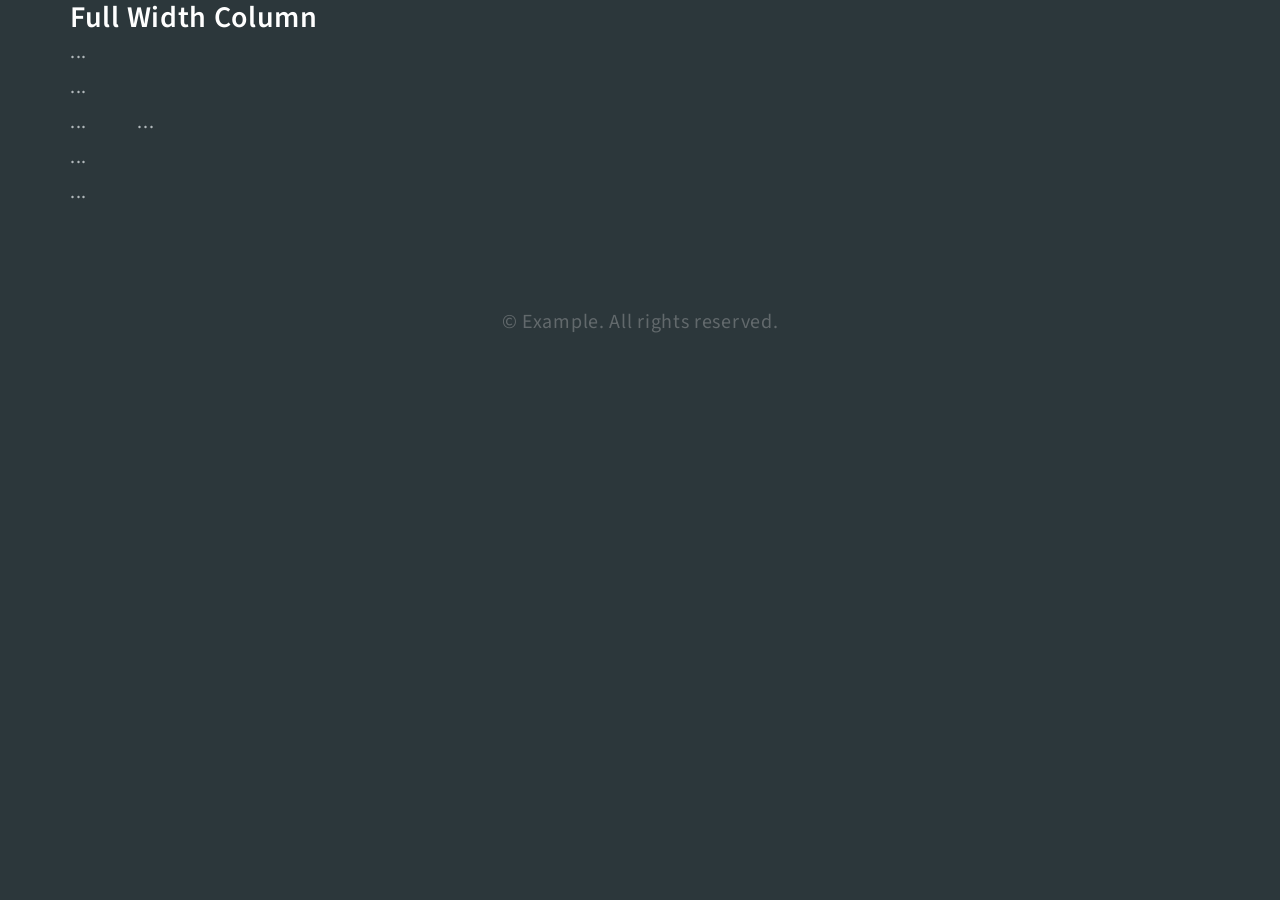
<file: index.html>
﻿<!DOCTYPE HTML>
<html>
	<head>
		<title>skelJS Example</title>
		<meta http-equiv="content-type" content="text/html; charset=utf-8" />
		<link href="http://fonts.googleapis.com/css?family=Source+Sans+Pro:300,300italic,600|Source+Code+Pro" rel="stylesheet" />
		<!--[if lte IE 8]><script src="html5shiv.js" type="text/javascript"></script><![endif]-->
        
        <script src="js/sk1.js"> </script>
		<script src="skel.min.js"> </script>
       
  
        </head>
	<body>
	<!-- The container is a centered 960px -->
<div class="container">
<!-- Give column value in word form (one, two..., twelve) -->
<div class="sixteen columns">
<h1>Full Width Column</h1>
</div>
<!-- Sweet nested columns cleared with a clearfix class -->
<div class="six columns clearfix">
<!-- In nested columns give the first column a class of alpha
and the second a class of omega -->
<div class="three columns alpha">...</div>
<div class="three columns omega">...</div>
</div>
 
<!-- Sweet nested columns cleared by wrapping a .row -->
<div class="five columns">
<div class="row">
<div class="three columns alpha">...</div>
<div class="two columns omega">...</div>
</div>
</div>
 
<!-- Sweet nested columns cleared by <br class="clear"> -->
<div class="five columns">
<div class="three columns alpha">...</div>
<div class="two columns omega">...</div>
<br class="clear" />
</div>
 
<!-- Can push over by columns -->
<div class="five columns offset-by-one"></div>
 
</div>
 
<!-- Note: To clear columns (both nested and just stacked columns right inside the
.container, you can give the parent a class of "clearfix," wrap each row of columns in a
"<div class='row'>" or follow the last column in a row with a "<br class='clear'>." They
all work and it's up to your personal preference. -->
 
<!-- Interested in a 12 column grid? There is an unofficial project on Github here: https://github.com/offshoot/Skeleton -->

			<!-- Footer -->
				<div id="footer">
					&copy; Example. All rights reserved.
				</div>
		</div>

        <script src="js/converter.js"> </script>
        <script src="js/bridge.js"> </script>
	</body>
</html>
</file>
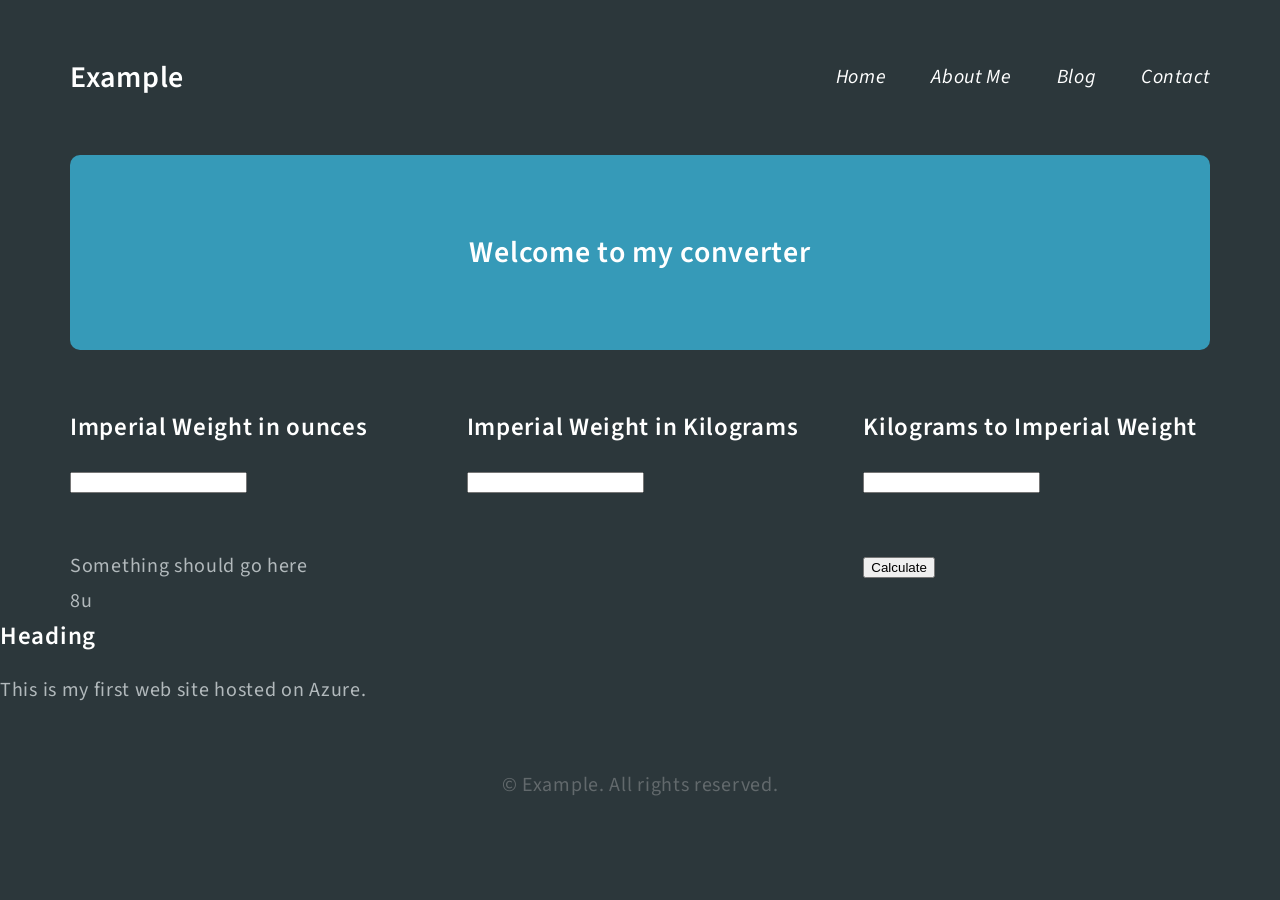
<file: index2.html>
﻿<!DOCTYPE HTML>
<html>
	<head>
		<title>skelJS Example</title>
		<meta http-equiv="content-type" content="text/html; charset=utf-8" />
		<link href="http://fonts.googleapis.com/css?family=Source+Sans+Pro:300,300italic,600|Source+Code+Pro" rel="stylesheet" />
		<!--[if lte IE 8]><script src="html5shiv.js" type="text/javascript"></script><![endif]-->
        <script src="js/converter.js"> </script>
        <script src="js/bridge.js"> </script>
        <script src="js/sk1.js"> </script>
		<script src="skel.min.js"> </script>
       
  
        </head>
	<body>
		<div class="container">
			<!-- Header -->
				<div id="header" class="row">
					<div class="4u">
						<h1>Example</h1>
					</div>
					<nav id="nav" class="8u">
						<a href="#">Home</a>
						<a href="#">About Me</a>
						<a href="#">Blog</a>
						<a href="#">Contact</a>
					</nav>
				</div>
			<!-- Hero -->
				<section id="hero">
					<h1>Welcome to my converter</h1>
					
				</section>
			<!-- Features -->
				<div class="row">
					<section class="4u">
						<h2>Imperial Weight in ounces </h2>
                        <input id="ounceweight" type="text" />
						
					</section>
					<section class="4u">
						<h2>Imperial Weight in Kilograms </h2>
                        <input id="kiloweight" type="number" />
					</section>
					<section class="4u">
						<h2>Kilograms to Imperial Weight </h2>
                        <input id="Number1" type="number" />
					</section>
				</div>
			<!-- Main -->

            <div class="row">
  <div class="8u">Something should go here</div>
  <div class="4u"><input type = "button" value = "Calculate" onclick="funct.convertFromItoM('ounceweight', 'kiloweight')"></div>
</div>
            <div class="12u">8u</div>
 <!-- <div class="4u"><input type = "button" value = "U12 Calculate" onclick="calculate('ans', 'ounceweight', 'kiloweight')"></div> -->
</div>


            <div class="row">
                <div>
            <section class ="8u">
                
				<!-- <input type = "button" value = "Calculate" onclick="calculate('ans', 'ounceweight', 'kiloweight')"> -->
                    

            </section>
                </div>
					<!-- Sidebar -->
						<section class="4u">
							<h2>Heading</h2>
							<p>This is my first web site hosted on Azure.
							
							</p>
						</section>
				</div>
			<!-- Footer -->
				<div id="footer">
					&copy; Example. All rights reserved.
				</div>
		</div>
	</body>
</html>
</file>
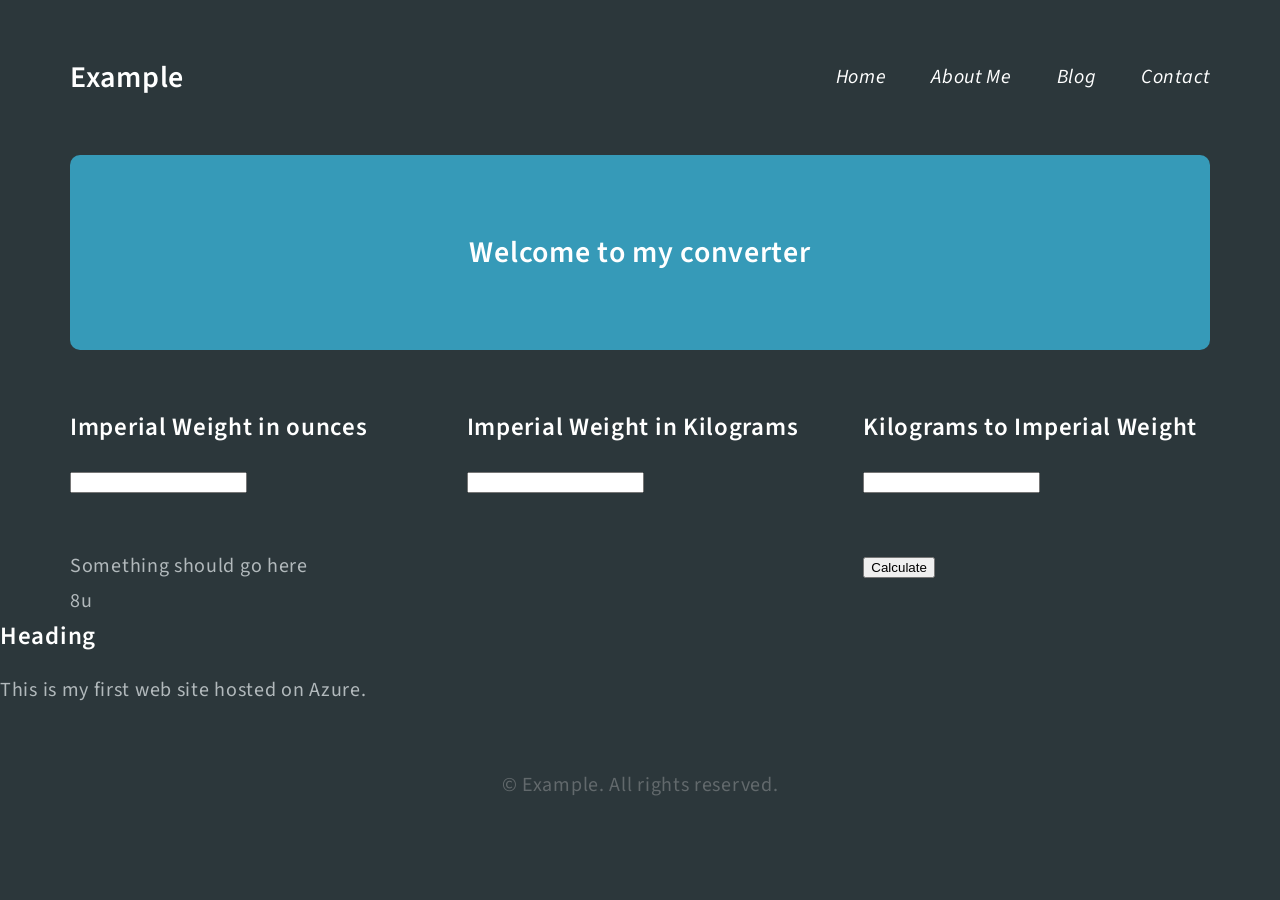
<file: index3.html>
﻿<!DOCTYPE HTML>
<html>
	<head>
		<title>skelJS Example</title>
		<meta http-equiv="content-type" content="text/html; charset=utf-8" />
		<link href="http://fonts.googleapis.com/css?family=Source+Sans+Pro:300,300italic,600|Source+Code+Pro" rel="stylesheet" />
		<!--[if lte IE 8]><script src="html5shiv.js" type="text/javascript"></script><![endif]-->
        <script src="js/converter.js"> </script>
        <script src="js/bridge.js"> </script>
        <script src="js/sk1.js"> </script>
		<script src="skel.min.js"> </script>
       
  
        <script>

            function calculate() {

                document.getElementById("ounceweight").value = Converter.convertFromImperialToMetric(100);

                
            }



        </script>
	</head>
	<body>
		<div class="container">
			<!-- Header -->
				<div id="header" class="row">
					<div class="4u">
						<h1>Example</h1>
					</div>
					<nav id="nav" class="8u">
						<a href="#">Home</a>
						<a href="#">About Me</a>
						<a href="#">Blog</a>
						<a href="#">Contact</a>
					</nav>
				</div>
			<!-- Hero -->
				<section id="hero">
					<h1>Welcome to my converter</h1>
					
				</section>
			<!-- Features -->
				<div class="row">
					<section class="4u">
						<h2>Imperial Weight in ounces </h2>
                        <input id="ounceweight" type="text" />
						
					</section>
					<section class="4u">
						<h2>Imperial Weight in Kilograms </h2>
                        <input id="kiloweight" type="number" />
					</section>
					<section class="4u">
						<h2>Kilograms to Imperial Weight </h2>
                        <input id="Number1" type="number" />
					</section>
				</div>
			<!-- Main -->

            <div class="row">
  <div class="8u">Something should go here</div>
  <div class="4u"><input type = "button" value = "Calculate" onclick="convertFromItoM('ans', '100')"></div>
</div>
            <div class="12u">8u</div>
 <!-- <div class="4u"><input type = "button" value = "U12 Calculate" onclick="calculate('ans', 'ounceweight', 'kiloweight')"></div> -->
</div>


            <div class="row">
                <div>
            <section class ="8u">
                
				<!-- <input type = "button" value = "Calculate" onclick="calculate('ans', 'ounceweight', 'kiloweight')"> -->
                    

            </section>
                </div>
					<!-- Sidebar -->
						<section class="4u">
							<h2>Heading</h2>
							<p>This is my first web site hosted on Azure.
							
							</p>
						</section>
				</div>
			<!-- Footer -->
				<div id="footer">
					&copy; Example. All rights reserved.
				</div>
		</div>
	</body>
</html>
</file>
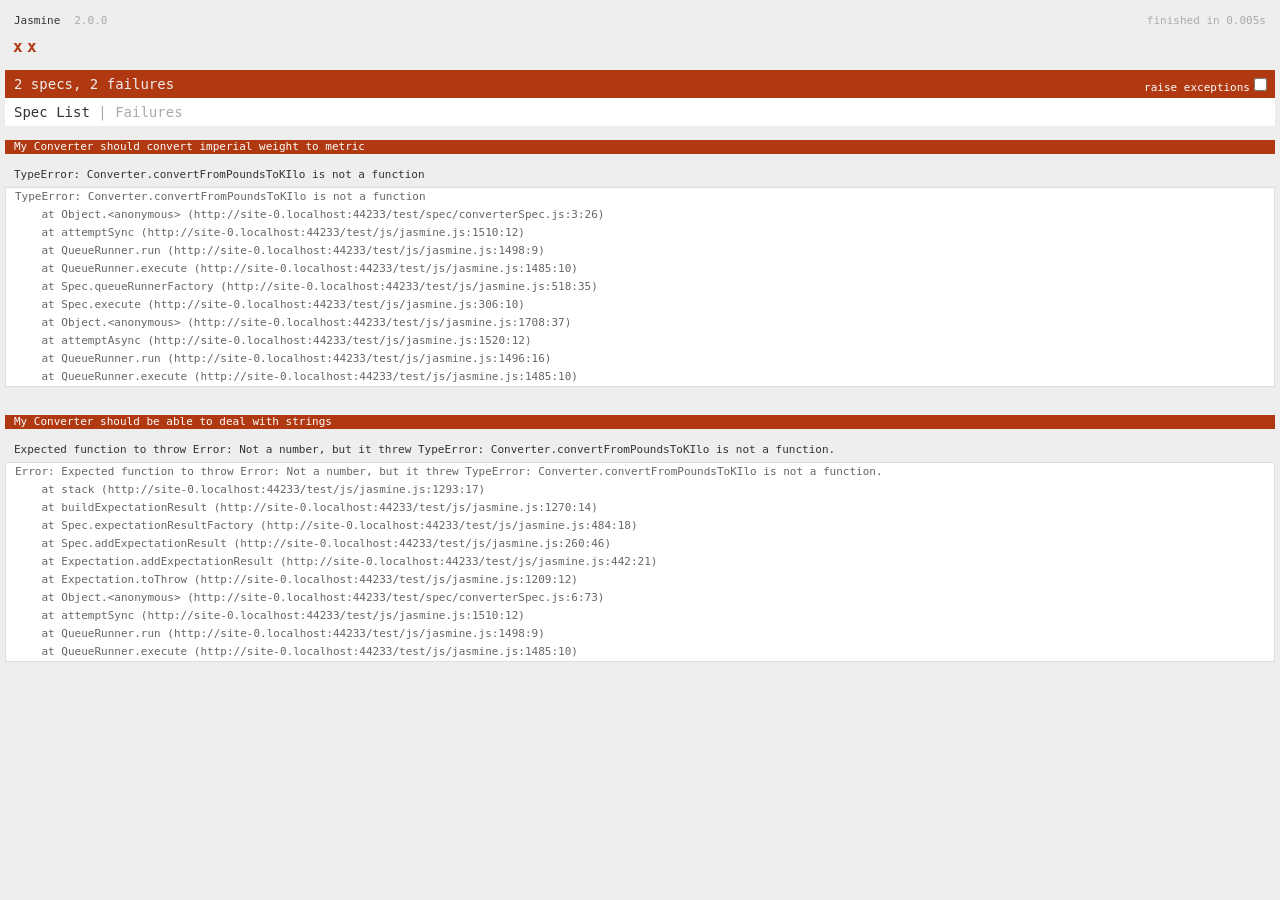
<file: test/SpecRunner.html>
<!DOCTYPE HTML>
<html>
<head>
  <meta http-equiv="Content-Type" content="text/html; charset=UTF-8">
  <title>Jasmine Spec Runner v2.0.0</title>

  <link rel="shortcut icon" type="image/png" href="jasmine_favicon.png">
  <link rel="stylesheet" type="text/css" href="css/jasmine.css">

  <script type="text/javascript" src="js/jasmine.js"></script>
  <script type="text/javascript" src="js/jasmine-html.js"></script>
  <script type="text/javascript" src="js/boot.js"></script>

  <!-- include source files here... -->
  <script type="text/javascript" src="../js/converter.js"></script>
  <!--<script type="text/javascript" src="src/Song.js"></script>-->

  <!-- include spec files here... -->
  <script type="text/javascript" src="spec/converterSpec.js"></script>
  <!--<script type="text/javascript" src="spec/PlayerSpec.js"></script>-->

</head>

<body>
</body>
</html>
</file>
<file: test/css/jasmine.css>
body { background-color: #eeeeee; padding: 0; margin: 5px; overflow-y: scroll; }

.html-reporter { font-size: 11px; font-family: Monaco, "Lucida Console", monospace; line-height: 14px; color: #333333; }
.html-reporter a { text-decoration: none; }
.html-reporter a:hover { text-decoration: underline; }
.html-reporter p, .html-reporter h1, .html-reporter h2, .html-reporter h3, .html-reporter h4, .html-reporter h5, .html-reporter h6 { margin: 0; line-height: 14px; }
.html-reporter .banner, .html-reporter .symbol-summary, .html-reporter .summary, .html-reporter .result-message, .html-reporter .spec .description, .html-reporter .spec-detail .description, .html-reporter .alert .bar, .html-reporter .stack-trace { padding-left: 9px; padding-right: 9px; }
.html-reporter .banner .version { margin-left: 14px; }
.html-reporter #jasmine_content { position: fixed; right: 100%; }
.html-reporter .version { color: #aaaaaa; }
.html-reporter .banner { margin-top: 14px; }
.html-reporter .duration { color: #aaaaaa; float: right; }
.html-reporter .symbol-summary { overflow: hidden; *zoom: 1; margin: 14px 0; }
.html-reporter .symbol-summary li { display: inline-block; height: 8px; width: 14px; font-size: 16px; }
.html-reporter .symbol-summary li.passed { font-size: 14px; }
.html-reporter .symbol-summary li.passed:before { color: #5e7d00; content: "\02022"; }
.html-reporter .symbol-summary li.failed { line-height: 9px; }
.html-reporter .symbol-summary li.failed:before { color: #b03911; content: "x"; font-weight: bold; margin-left: -1px; }
.html-reporter .symbol-summary li.disabled { font-size: 14px; }
.html-reporter .symbol-summary li.disabled:before { color: #bababa; content: "\02022"; }
.html-reporter .symbol-summary li.pending { line-height: 17px; }
.html-reporter .symbol-summary li.pending:before { color: #ba9d37; content: "*"; }
.html-reporter .exceptions { color: #fff; float: right; margin-top: 5px; margin-right: 5px; }
.html-reporter .bar { line-height: 28px; font-size: 14px; display: block; color: #eee; }
.html-reporter .bar.failed { background-color: #b03911; }
.html-reporter .bar.passed { background-color: #a6b779; }
.html-reporter .bar.skipped { background-color: #bababa; }
.html-reporter .bar.menu { background-color: #fff; color: #aaaaaa; }
.html-reporter .bar.menu a { color: #333333; }
.html-reporter .bar a { color: white; }
.html-reporter.spec-list .bar.menu.failure-list, .html-reporter.spec-list .results .failures { display: none; }
.html-reporter.failure-list .bar.menu.spec-list, .html-reporter.failure-list .summary { display: none; }
.html-reporter .running-alert { background-color: #666666; }
.html-reporter .results { margin-top: 14px; }
.html-reporter.showDetails .summaryMenuItem { font-weight: normal; text-decoration: inherit; }
.html-reporter.showDetails .summaryMenuItem:hover { text-decoration: underline; }
.html-reporter.showDetails .detailsMenuItem { font-weight: bold; text-decoration: underline; }
.html-reporter.showDetails .summary { display: none; }
.html-reporter.showDetails #details { display: block; }
.html-reporter .summaryMenuItem { font-weight: bold; text-decoration: underline; }
.html-reporter .summary { margin-top: 14px; }
.html-reporter .summary ul { list-style-type: none; margin-left: 14px; padding-top: 0; padding-left: 0; }
.html-reporter .summary ul.suite { margin-top: 7px; margin-bottom: 7px; }
.html-reporter .summary li.passed a { color: #5e7d00; }
.html-reporter .summary li.failed a { color: #b03911; }
.html-reporter .summary li.pending a { color: #ba9d37; }
.html-reporter .description + .suite { margin-top: 0; }
.html-reporter .suite { margin-top: 14px; }
.html-reporter .suite a { color: #333333; }
.html-reporter .failures .spec-detail { margin-bottom: 28px; }
.html-reporter .failures .spec-detail .description { background-color: #b03911; }
.html-reporter .failures .spec-detail .description a { color: white; }
.html-reporter .result-message { padding-top: 14px; color: #333333; white-space: pre; }
.html-reporter .result-message span.result { display: block; }
.html-reporter .stack-trace { margin: 5px 0 0 0; max-height: 224px; overflow: auto; line-height: 18px; color: #666666; border: 1px solid #ddd; background: white; white-space: pre; }
</file>
